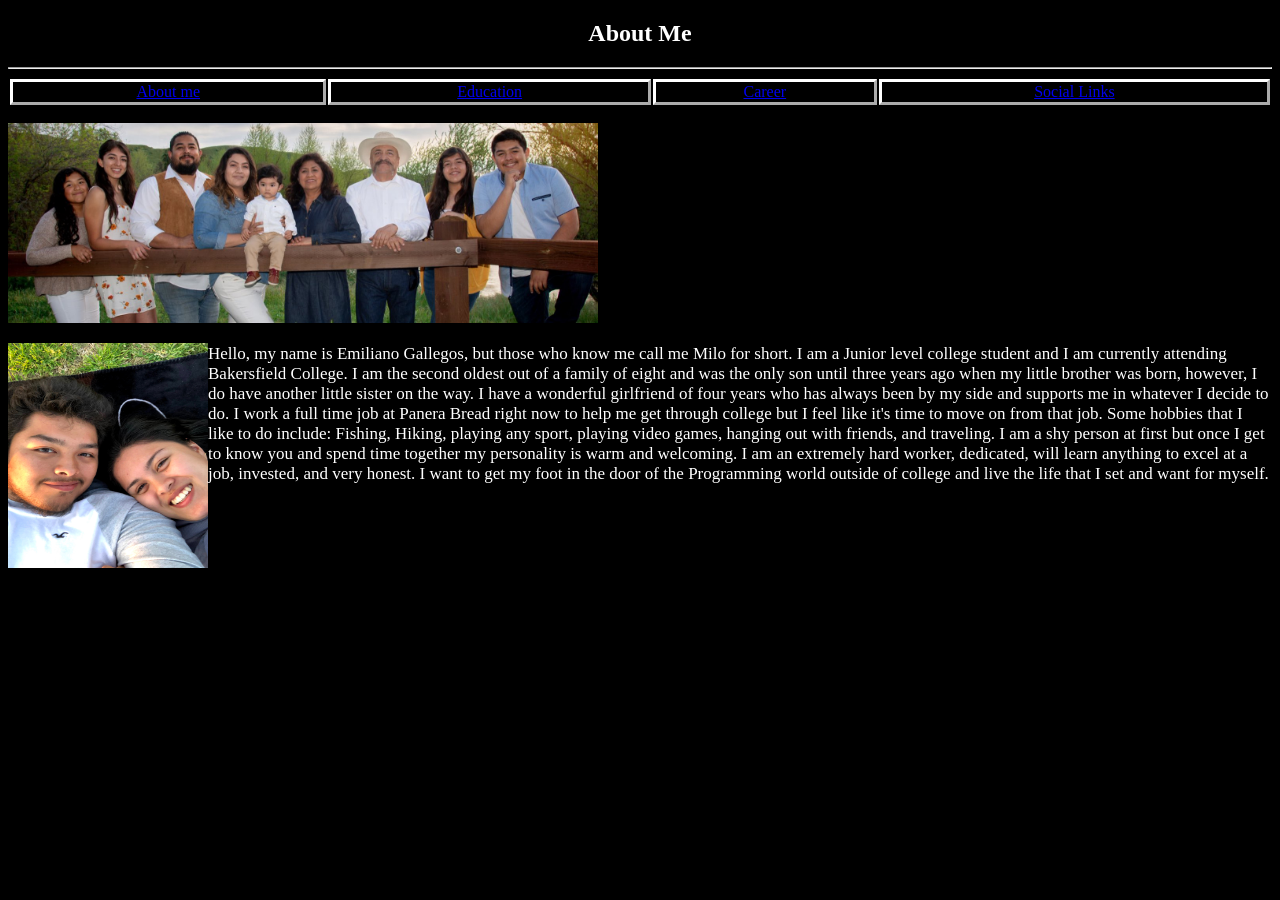
<file: index.html>
<!DOCTYPE html>
<html lang="en-US">
<head>
<style> 
	body{
		background-color: black;
	}
</style> <! This is the background style>
<style> 
	th, td{ 
	border-style: outset;
	border-color: white;
	} 
</style> <! This is the table border style>
<style>
	tr{text-align: center;}
</style>
<style>
	h2{text-align: center;}
</style>
<title> AboutMe </title>
</head>
<body>
<h2 style="color:white;"> About Me</h2>
<hr>
<table style = "width: 100%"> 
	<tr>
		<td> <a href= "AboutMe.html"target="_self">About me </a> </td>
		<td> <a href= "MiloEducation.html"target="_self">Education</a> </td>
		<td> <a href= "MiloCarrer.html"target="_self">Career</a> </td>
		<td> <a href= "MiloSocialLinks.html"target="_self">Social Links</a> </td>
	</tr>
</table>
<p> 
	<!blank>
</p>
<img src="FamilyPhoto.png" alt="Family Photo" width= "590" height="200">
<p><img src="AboutMePhoto1.png" alt= "Me and My Girlfriend" style="float:left;width:200px;height:225px;">
<p style="font-family: Times New Roman; color:white; font-size:17px;">
Hello, my name is Emiliano Gallegos, but those who know me call me Milo for short. I am a Junior level college student
and I am currently attending Bakersfield College. I am the second oldest out of a family of eight and was the only
son until three years ago when my little brother was born, however, I do have another little sister on the way.
I have a wonderful girlfriend of four years who has always been by my side and supports me in whatever I decide
to do. I work a full time job at Panera Bread right now to help me get through college but I feel like it's time to move
on from that job. Some hobbies that I like to do include: Fishing, Hiking, playing any sport, playing video games,
hanging out with friends, and traveling. I am a shy person at first but once I get to know you and spend time
together my personality is warm and welcoming. I am an extremely hard worker, dedicated, will learn anything to 
excel at a job, invested, and very honest. I want to get my foot in the door of the Programming world outside of college
and live the life that I set and want for myself. 
</p>
</body>
</html>
</file>
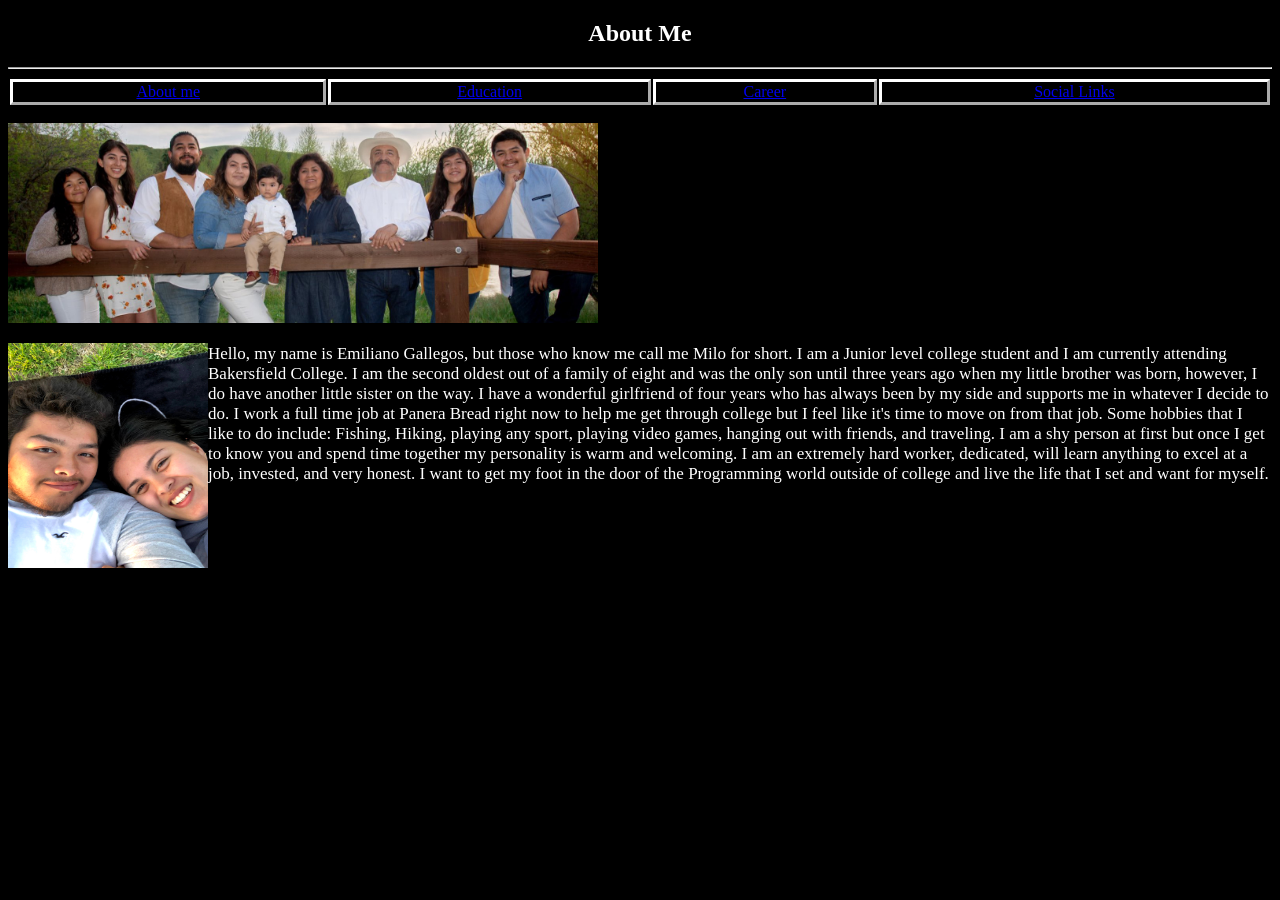
<file: AboutMe.html>
<!DOCTYPE html>
<html lang="en-US">
<head>
<style> 
	body{
		background-color: black;
	}
</style> <! This is the background style>
<style> 
	th, td{ 
	border-style: outset;
	border-color: white;
	} 
</style> <! This is the table border style>
<style>
	tr{text-align: center;}
</style>
<style>
	h2{text-align: center;}
</style>
<title> AboutMe </title>
</head>
<body>
<h2 style="color:white;"> About Me</h2>
<hr>
<table style = "width: 100%"> 
	<tr>
		<td> <a href= "AboutMe.html"target="_self">About me </a> </td>
		<td> <a href= "MiloEducation.html"target="_self">Education</a> </td>
		<td> <a href= "MiloCarrer.html"target="_self">Career</a> </td>
		<td> <a href= "MiloSocialLinks.html"target="_self">Social Links</a> </td>
	</tr>
</table>
<p> 
	<!blank>
</p>
<img src="FamilyPhoto.png" alt="Family Photo" width= "590" height="200">
<p><img src="AboutMePhoto1.png" alt= "Me and My Girlfriend" style="float:left;width:200px;height:225px;">
<p style="font-family: Times New Roman; color:white; font-size:17px;">
Hello, my name is Emiliano Gallegos, but those who know me call me Milo for short. I am a Junior level college student
and I am currently attending Bakersfield College. I am the second oldest out of a family of eight and was the only
son until three years ago when my little brother was born, however, I do have another little sister on the way.
I have a wonderful girlfriend of four years who has always been by my side and supports me in whatever I decide
to do. I work a full time job at Panera Bread right now to help me get through college but I feel like it's time to move
on from that job. Some hobbies that I like to do include: Fishing, Hiking, playing any sport, playing video games,
hanging out with friends, and traveling. I am a shy person at first but once I get to know you and spend time
together my personality is warm and welcoming. I am an extremely hard worker, dedicated, will learn anything to 
excel at a job, invested, and very honest. I want to get my foot in the door of the Programming world outside of college
and live the life that I set and want for myself. 
</p>
</body>
</html>
</file>
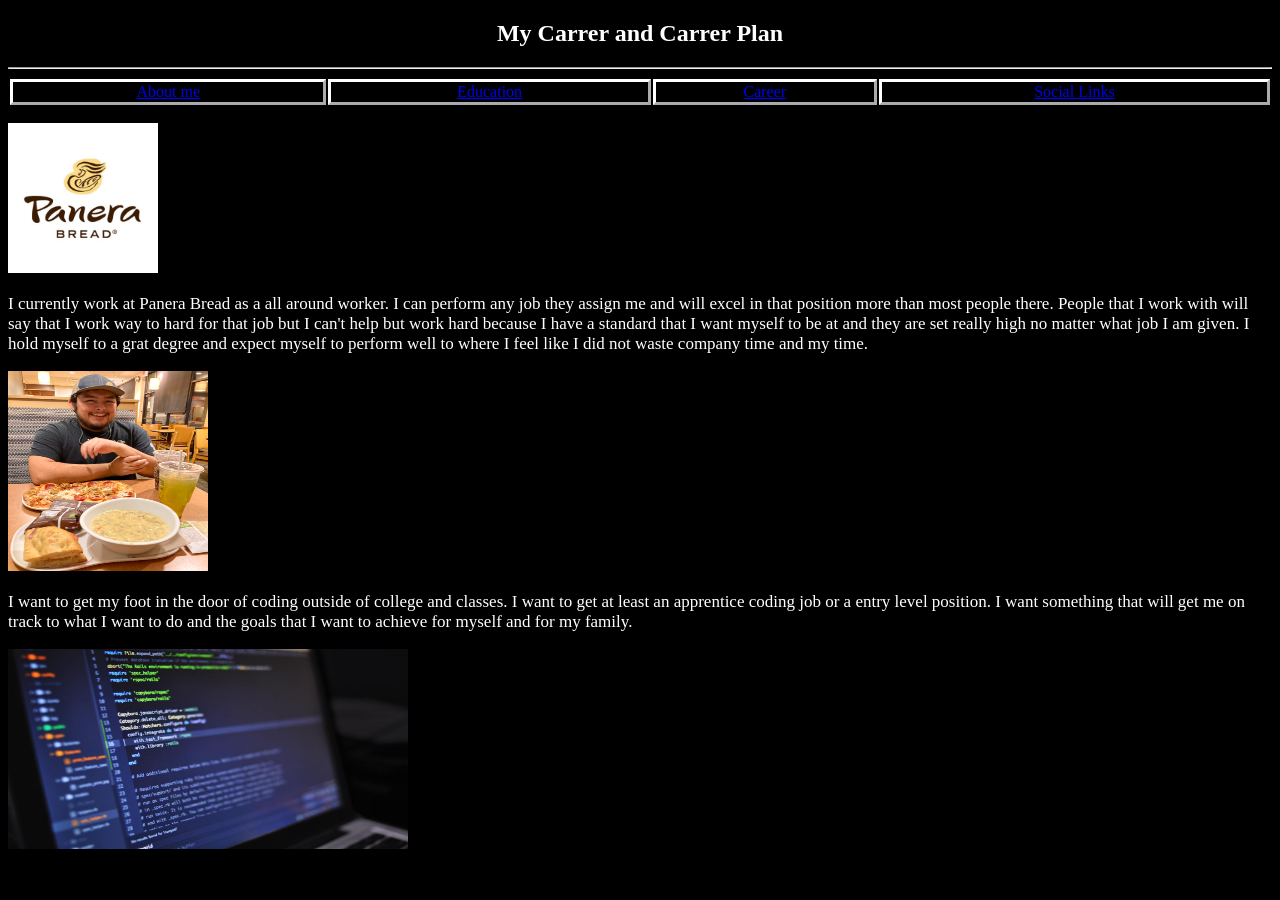
<file: MiloCarrer.html>
<!DOCTYPE html>
<html lang="en-US">
<head>
<style> 
	body{
		background-color: black;
	}
</style> <! This is the background style>
<style> 
	th, td{
	border-style: outset;
	border-color: white;
}
</style> <! This is the table border style>
<title> Mycurrent/FutureCarrers </title>
<style>
	tr{text-align: center;}
</style>
<style>
	h2{text-align: center;}
</style>
</head>

<body>
<h2 style="color:white;"> My Carrer and Carrer Plan</h2>
<hr>

<table style = "width: 100%"> 
	<tr>
		<td> <a href= "AboutMe.html"target="_self">About me </a> </td>
		<td> <a href= "MiloEducation.html"target="_self">Education</a> </td>
		<td> <a href= "MiloCarrer.html"target="_self">Career</a> </td>
		<td> <a href= "MiloSocialLinks.html"target="_self">Social Links</a> </td>
	</tr>
</table>
<p> 
	<!blank>
</p>
<image src="Panera.png" alt="Panera logo" width= "150" height="150">
<p style="font-family: Times New Roman;  color:white;font-size:17px;">
I currently work at Panera Bread as a all around worker. I can perform any job they assign me and will excel  in that 
position more than most people there. People that I work with will say that I work way to hard for that job but I 
can't help but work hard because I have a standard that I want myself to be at and they are set really high no matter
what job I am given. I hold myself to a grat degree and expect myself to perform well to where I feel like I did not 
waste company time and my time. 
</p>
<image src="Milo.png" alt="Me lol" width= "200" height="200">
<p style="font-family: Times New Roman;  color:white;font-size:17px;">
I want to get my foot in the door of coding outside of college and classes. I want to get at least an apprentice coding 
job or a entry level position. I want something that will get me on track to what I want to do and the goals that I want 
to achieve for myself and for my family. 
</p>
<image src="CS.png" alt="ComputerScience" width= "400" height="200">
</body>
</html>
</file>
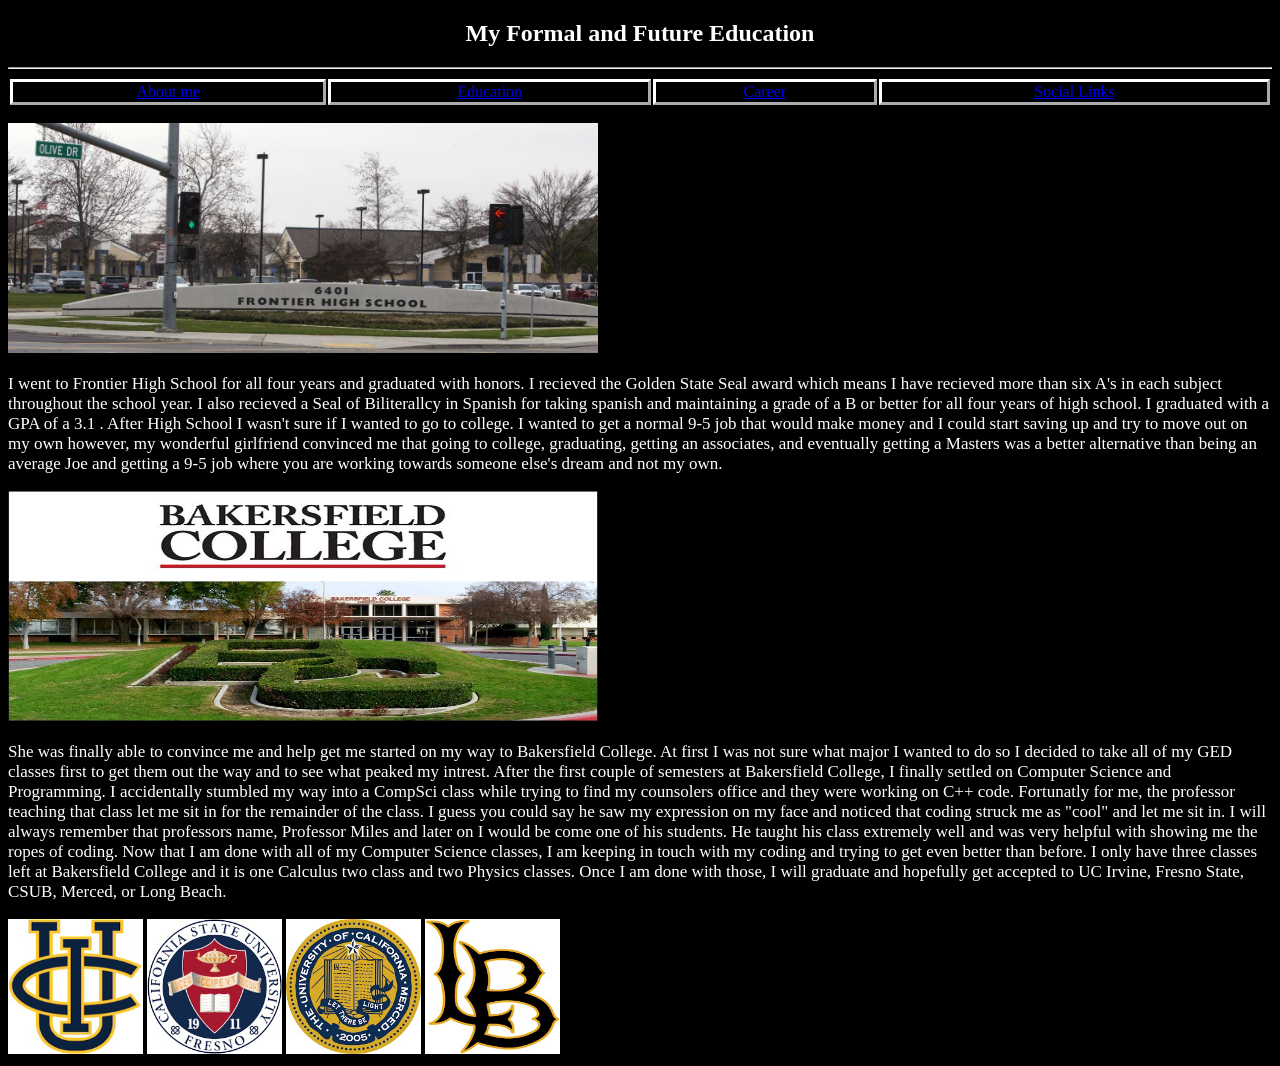
<file: MiloEducation.html>
<!DOCTYPE html>
<html lang="en-US">
<head>
<style> 
	body{
		background-color: black;
	}
</style> <! This is the background style>
<style> 
	th, td{ 
	border-style: outset;
	border-color: white;
	} 
</style> <! This is the table border style>
<style>
	tr{text-align: center;}
</style>
<style>
	h2{text-align: center;}
</style>
<title> MyEducation </title>
</head>
<body>
<h2 style="color:white;"> My Formal and Future Education</h2>
<hr>
<table style = "width: 100%"> 
	<tr>
		<td> <a href= "AboutMe.html"target="_self">About me </a> </td>
		<td> <a href= "MiloEducation.html"target="_self">Education</a> </td>
		<td> <a href= "MiloCarrer.html"target="_self">Career</a> </td>
		<td> <a href= "MiloSocialLinks.html"target="_self">Social Links</a> </td>
	</tr>
</table>
<p> 
	<!blank>
</p>
<image src="FrontierHigh.png" alt="Frontier High School logo" width= "590" height="230">
<p style="font-family: Times New Roman; color:white; font-size:17px;">
I went to Frontier High School for all four years and graduated with honors. I recieved the Golden State Seal award
which means I have recieved more than six A's in each subject throughout the school year. I also recieved a Seal of Biliterallcy
in Spanish for taking spanish and maintaining a grade of a B or better for all four years of high school. I graduated with a GPA 
of a 3.1 . After High School I wasn't sure if I wanted to go to college. I wanted to get a normal 9-5 job that would make 
money and I could start saving up and try to move out on my own however, my wonderful girlfriend convinced me that going
to college, graduating, getting an associates, and eventually getting a Masters was a better alternative than being an average
Joe and getting a 9-5 job where you are working towards someone else's dream and not my own. 
</p>
<image src="BC.png" alt="Bakersfield College" width= "590" height="230">
<p style="font-family: Times New Roman; color:white; font-size:17px;">
She was finally able to convince me and help get me started on my way to Bakersfield College. At first I was not 
sure what major I wanted to do so I decided to take all of my GED classes first to get them out the way and to see 
what peaked my intrest. After the first couple of semesters at Bakersfield College, I finally settled on Computer Science
and Programming. I accidentally stumbled my way into a CompSci class while trying to find my counsolers office 
and they were working on C++ code. Fortunatly for me, the professor teaching that class let me sit in for the remainder 
of the class. I guess you could say he saw my expression on my face and noticed that coding struck me as  "cool" 
and let me sit in. I will always remember that professors name, Professor Miles and later on I would be come one of
his students. He taught his class extremely well and was very helpful with showing me the ropes of coding. Now that
I am done with all of my Computer Science classes, I am keeping in touch with my coding and trying to get even 
better than before. I only have three classes left at Bakersfield College and it is one Calculus two class and two Physics classes.
Once I am done with those, I will graduate and hopefully get accepted to UC Irvine, Fresno State, CSUB, Merced, or Long Beach.
</p>
<image src="Irvine.png" alt="Irvine" width= "135" height="135">
<image src="Fresno.png" alt="Fresno" width= "135" height="135">
<image src="Merced.png" alt="Merced" width= "135" height="135">
<image src="LongBeach.png" alt="Long Beach" width= "135" height="135">
</body>
</html>
</file>
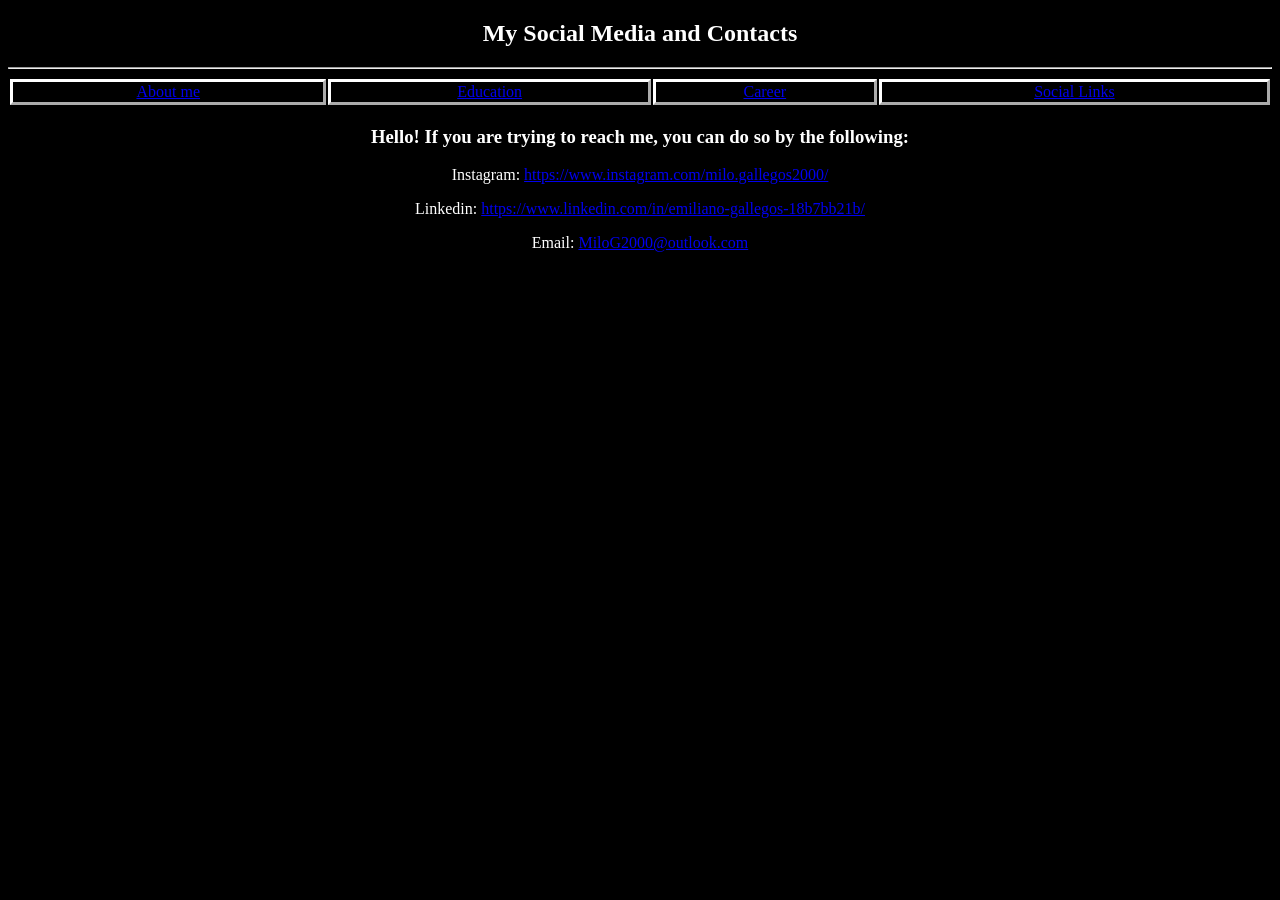
<file: MiloSocialLinks.html>
<!DOCTYPE html>
<html lang="en-US">
<head>
<style> 
	body{
		background-color: black;
	}
</style> <! This is the background style>
<style> 
	th, td{
	border-style: outset;
	border-color: white;
}
</style> <! This is the table border style>
<style>
	p{text-align: center;}
</style>
<style>
	h2,h3{text-align: center;}
</style>
<style>
	tr{text-align: center;}
</style>
<title> MySocialMedias </title>
</head>

<body>
<h2 style="color:white;"> My Social Media and Contacts </h2>
<hr>

<table style = "width: 100%"> 
	<tr>
		<td> <a href= "AboutMe.html"target="_self">About me </a> </td>
		<td> <a href= "MiloEducation.html"target="_self">Education</a> </td>
		<td> <a href= "MiloCarrer.html"target="_self">Career</a> </td>
		<td> <a href= "MiloSocialLinks.html"target="_self">Social Links</a> </td>
	</tr>
</table>


<h3 style="color:white;"> Hello! If you are trying to reach me, you can do so by the following: </h3> 

<p style="font-family:Times New Roman; color:white;">Instagram: <a href= "https://www.instagram.com/milo.gallegos2000/"> https://www.instagram.com/milo.gallegos2000/</a> </p>

<p style="font-family:Times New Roman; color:white;">Linkedin: <a href= "https://www.linkedin.com/in/emiliano-gallegos-18b7bb21b/"> https://www.linkedin.com/in/emiliano-gallegos-18b7bb21b/</a> </p>

<p style="font-family:Times New Roman; color:white;">Email: <a href= "mailto:MiloG2000@outlook.com">MiloG2000@outlook.com </a></p>

</body>
</html>
</file>
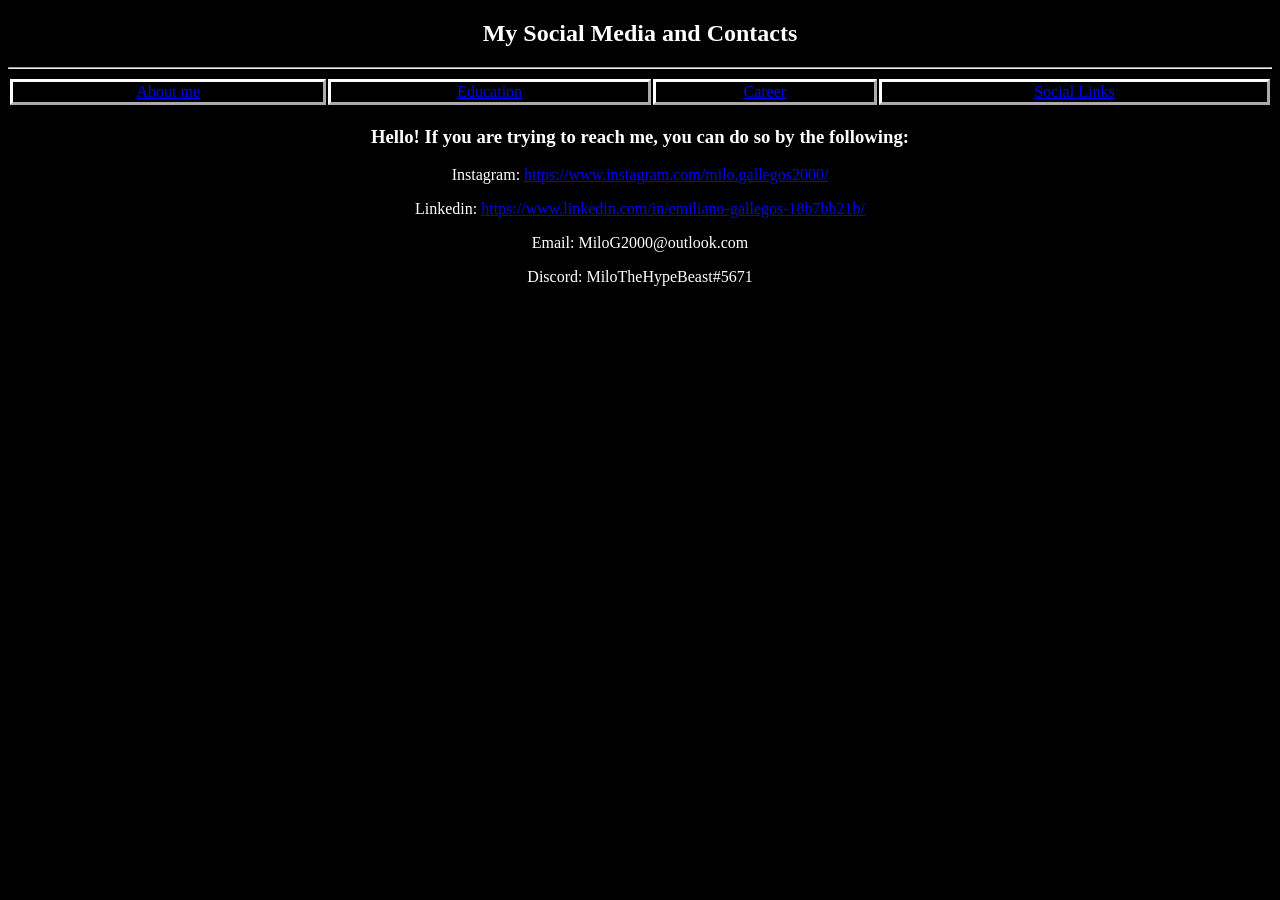
<file: Milo/MiloSocialLinks.html>
<!DOCTYPE html>
<html lang="en-US">
<head>
<style> 
	body{
		background-color: black;
	}
</style> <! This is the background style>
<style> 
	th, td{
	border-style: outset;
	border-color: white;
}
</style> <! This is the table border style>
<style>
	p{text-align: center;}
</style>
<style>
	h2,h3{text-align: center;}
</style>
<style>
	tr{text-align: center;}
</style>
<title> MySocialMedias </title>
</head>

<body>
<h2 style="color:white;"> My Social Media and Contacts </h2>
<hr>

<table style = "width: 100%"> 
	<tr>
		<td> <a href= "C:\Users\MiloG\Documents\HTML\Milo\AboutMe.html">About me </a> </td>
		<td> <a href= "C:\Users\MiloG\Documents\HTML\Milo\MiloEducation.html">Education</a> </td>
		<td> <a href= "C:\Users\MiloG\Documents\HTML\Milo\MiloCarrer.html">Career</a> </td>
		<td> <a href= "C:\Users\MiloG\Documents\HTML\Milo\MiloSocialLinks.html">Social Links</a> </td>
	</tr>
</table>


<h3 style="color:white;"> Hello! If you are trying to reach me, you can do so by the following: </h3> 

<p style="font-family:Times New Roman; color:white;"> Instagram: <a href= "https://www.instagram.com/milo.gallegos2000/"> https://www.instagram.com/milo.gallegos2000/</a> </p>

<p style="font-family:Times New Roman; color:white;">Linkedin: <a href= "https://www.linkedin.com/in/emiliano-gallegos-18b7bb21b/"> https://www.linkedin.com/in/emiliano-gallegos-18b7bb21b/</a> </p>

<p style="font-family:Times New Roman; color:white;">Email: MiloG2000@outlook.com </p>

<p style="font-family:Times New Roman; color:white;">Discord: MiloTheHypeBeast#5671</p>


</body>
</html>
</file>
